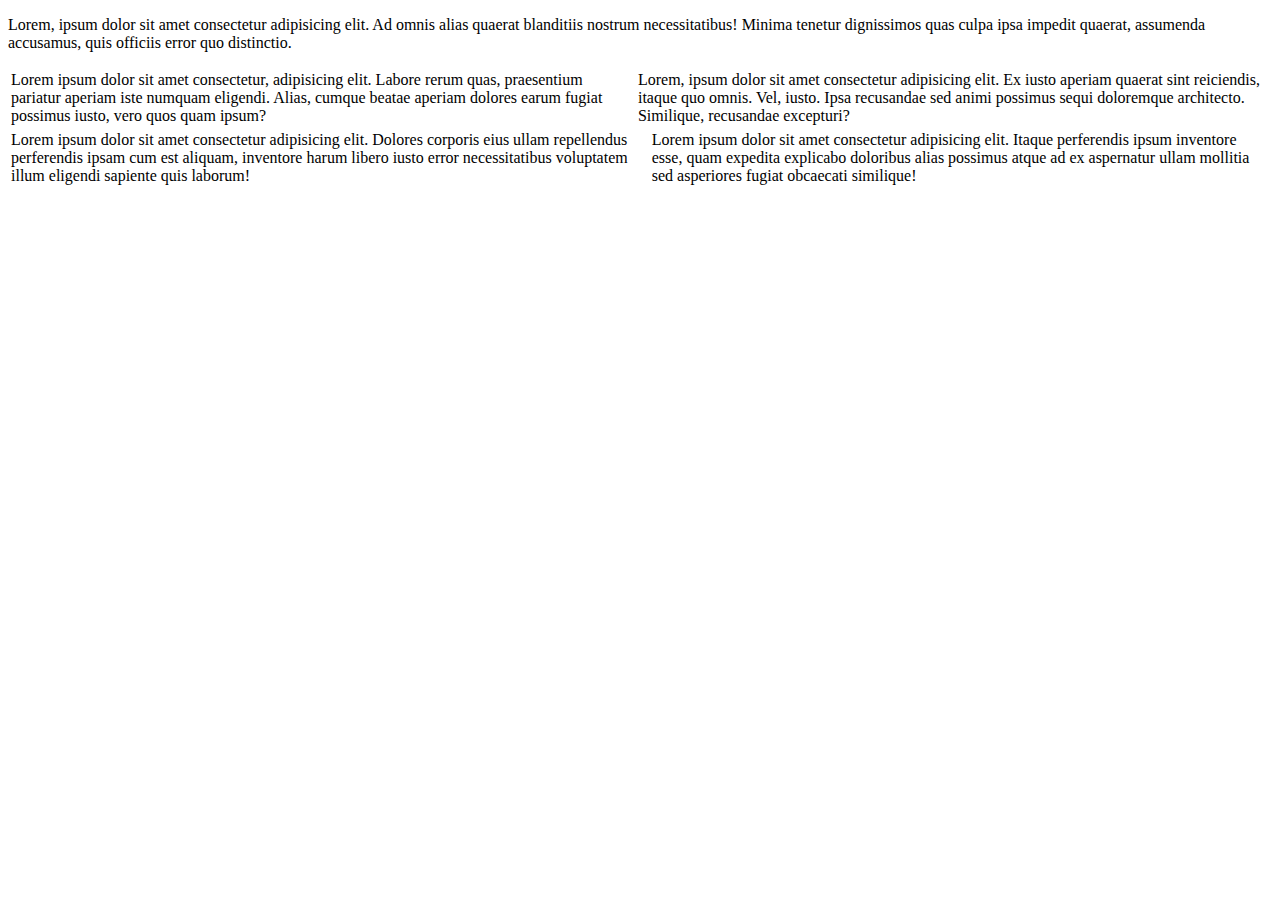
<file: Ejercicio13/index.html>
<!DOCTYPE html PUBLIC "-//W3C//DTD XHTML 1.0 Transitional//EN" "http://www.w3.org/TR/xhtml1/DTD/xhtml1-transitional.dtd">
<html xmlns="http://www.w3.org/1999/xhtml">
<head>
    <meta http-equiv="Content-Type" content="text/html; charset=iso-8859-1" />
    <title>Ejercicio 13</title>
    <script src="./codigo.js"></script>
</head>

<body>
    <noscript>
        Tu navegador no tiene activado el soporte para JavaScript!
    </noscript>
    <p onclick="parrafoSeleccionado()">
        Lorem, ipsum dolor sit amet consectetur adipisicing elit. Ad omnis alias quaerat blanditiis nostrum necessitatibus! Minima tenetur dignissimos quas culpa ipsa impedit quaerat, assumenda accusamus, quis officiis error quo distinctio.
    </p>
    <table>
        <tr>
            <td onclick="parrafoSeleccionado()">Lorem ipsum dolor sit amet consectetur, adipisicing elit. Labore rerum quas, praesentium pariatur aperiam iste numquam eligendi. Alias, cumque beatae aperiam dolores earum fugiat possimus iusto, vero quos quam ipsum?</td>
            <td onclick="parrafoSeleccionado()">Lorem, ipsum dolor sit amet consectetur adipisicing elit. Ex iusto aperiam quaerat sint reiciendis, itaque quo omnis. Vel, iusto. Ipsa recusandae sed animi possimus sequi doloremque architecto. Similique, recusandae excepturi?</td>
        </tr>
    </table>
    <table>
        <tr>
            <td onclick="parrafoSegundaTabla()">Lorem ipsum dolor sit amet consectetur adipisicing elit. Dolores corporis eius ullam repellendus perferendis ipsam cum est aliquam, inventore harum libero iusto error necessitatibus voluptatem illum eligendi sapiente quis laborum!</td>
            <td onclick="parrafoSegundaTabla()">Lorem ipsum dolor sit amet consectetur adipisicing elit. Itaque perferendis ipsum inventore esse, quam expedita explicabo doloribus alias possimus atque ad ex aspernatur ullam mollitia sed asperiores fugiat obcaecati similique!</td>
        </tr>
    </table>
</body>
</html>
</file>
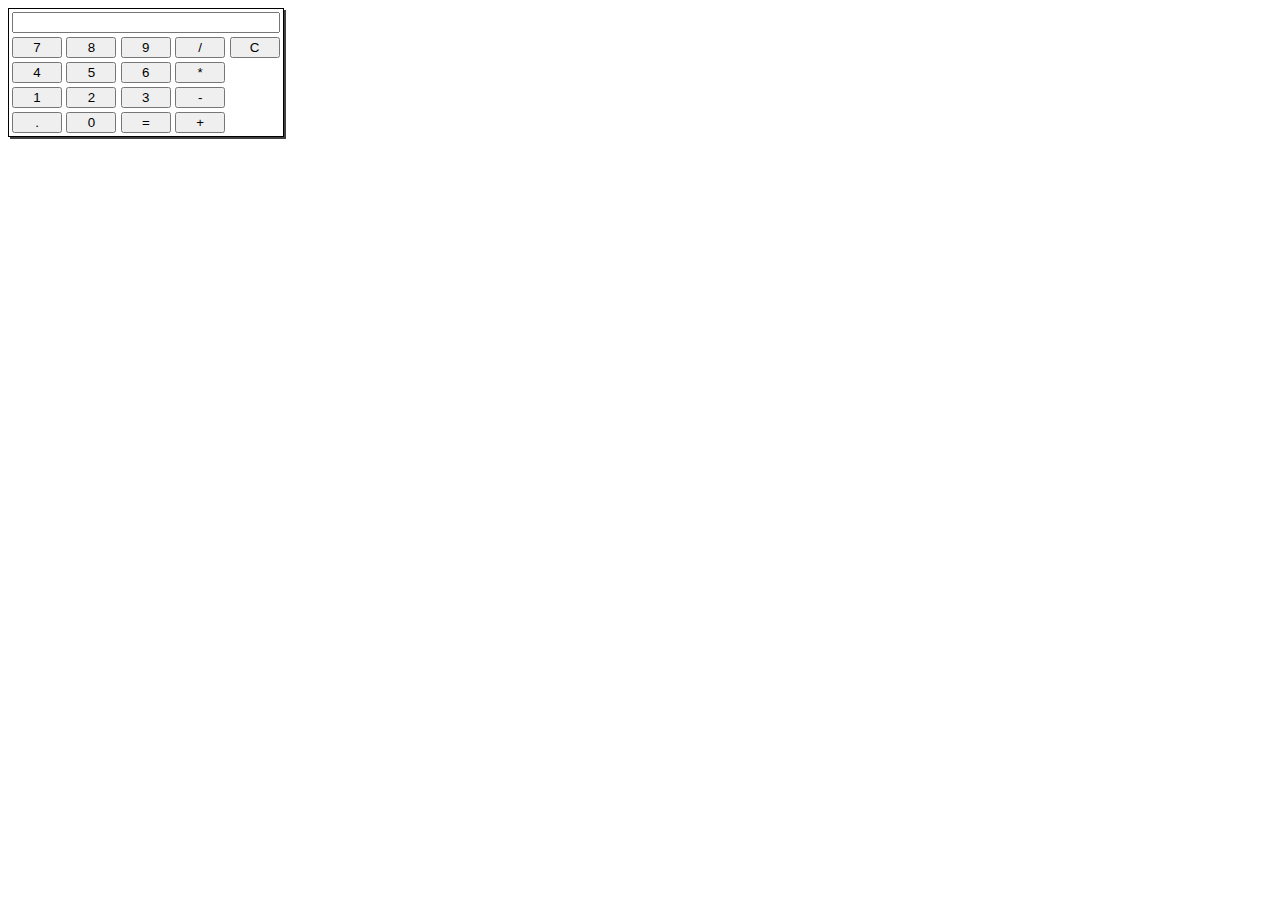
<file: Ejercicio14/index.html>
<!DOCTYPE html PUBLIC "-//W3C//DTD XHTML 1.0 Transitional//EN" "http://www.w3.org/TR/xhtml1/DTD/xhtml1-transitional.dtd">
<html xmlns="http://www.w3.org/1999/xhtml">
<head>
    <meta http-equiv="Content-Type" content="text/html; charset=iso-8859-1" />
    <title>Ejercicio 14</title>
    <script src="./codigo.js"></script>
    <link rel="stylesheet" href="./estilo.css">
</head>

<body>
    <noscript>
        Tu navegador no tiene activado el soporte para JavaScript!
    </noscript>
    <table>
        <tr>
            <td colspan="5"><input type="text" id="pantalla"></td>
        </tr>
        <tr>
            <td><button onclick="siete()">7</button></td>
            <td><button onclick="ocho()">8</button></td>
            <td><button onclick="nueve()">9</button></td>
            <td><button onclick="dividir()">/</button></td>
            <td><button onclick="borrar()">C</button></td>
        </tr>
        <tr>
            <td><button onclick="cuatro()">4</button></td>
            <td><button onclick="cinco()">5</button></td>
            <td><button onclick="seis()">6</button></td>
            <td><button onclick="multiplicar()">*</button></td>
        </tr>
        <tr>
            <td><button onclick="uno()">1</button></td>
            <td><button onclick="dos()">2</button></td>
            <td><button onclick="tres()">3</button></td>
            <td><button onclick="restar()">-</button></td>
        </tr>
        <tr>
            <td><button onclick="punto()">.</button></td>
            <td><button onclick="cero()">0</button></td>
            <td><button onclick="igual()">=</button></td>
            <td><button onclick="sumar()">+</button></td>
        </tr>
    </table>
</body>
</html>
</file>
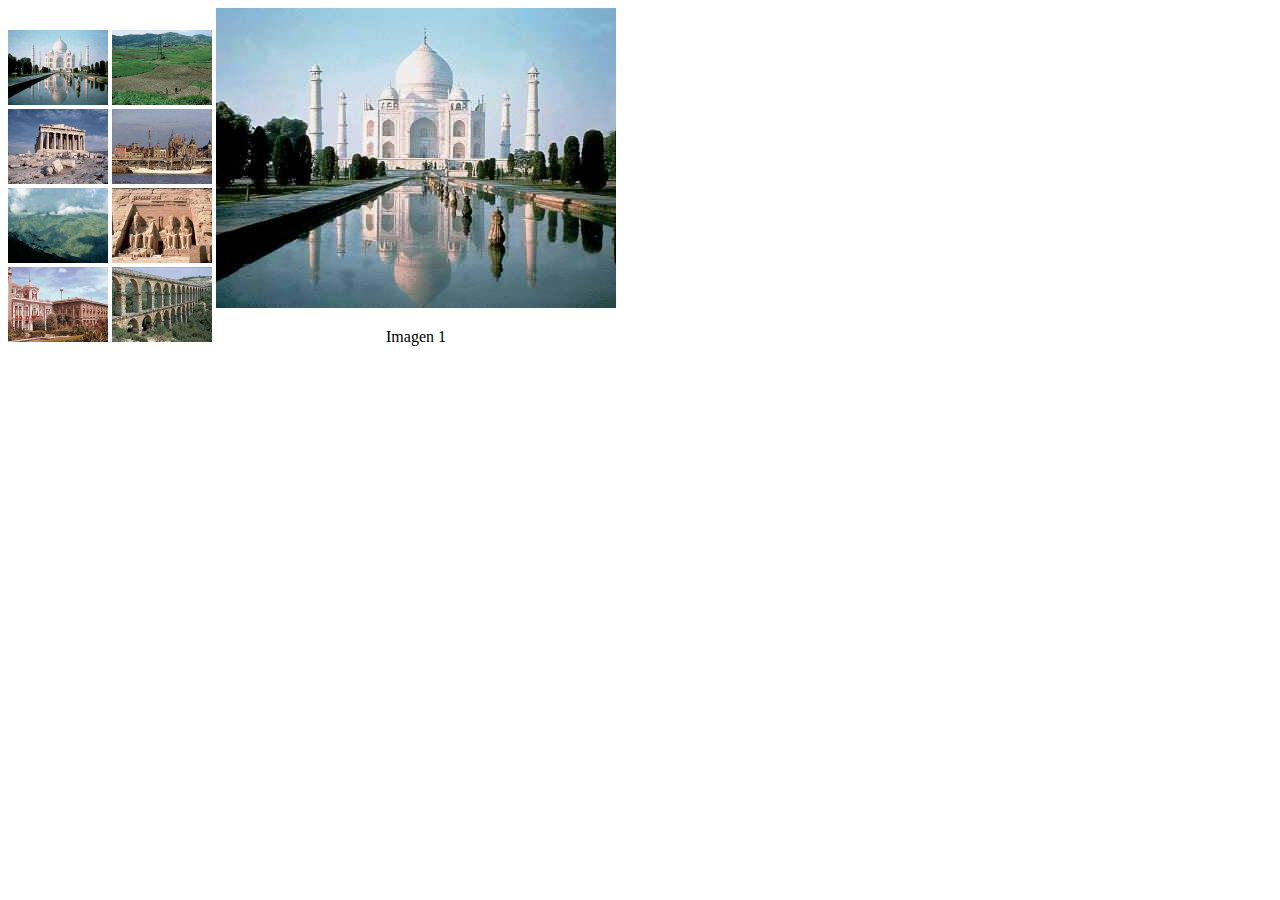
<file: Ejercicio15/index.html>
<!DOCTYPE html>
<html lang="en">
<head>
    <meta charset="UTF-8">
    <meta http-equiv="X-UA-Compatible" content="IE=edge">
    <meta name="viewport" content="width=device-width, initial-scale=1.0">
    <title>Ejercicio 15</title>
    <script src="./codigo.js"></script>
    <link rel="stylesheet" href="./estilo.css">
</head>
<body>
    <noscript>
        Tu navegador no tiene activado el soporte para JavaScript!
    </noscript>
    <div class="container">
        <div class="row">
            <div class="col">
                <img onclick="cambiarImagen('./images/foto1.jpg', 'Imagen 1')" src="./images/foto1.jpg" alt="Imagen 1">
            </div>
            <div class="col">
                <img onclick="cambiarImagen('./images/foto2.jpg', 'Imagen 2')" src="./images/foto2.jpg" alt="Imagen 2">
            </div>
        </div>
        <div class="row">
            <div class="col">
                <img onclick="cambiarImagen('./images/foto3.jpg', 'Imagen 3')" src="./images/foto3.jpg" alt="Imagen 3">
            </div>
            <div class="col">
                <img onclick="cambiarImagen('./images/foto4.jpg', 'Imagen 4')" src="./images/foto4.jpg" alt="Imagen 4">
            </div>
        </div>
        <div class="row">
            <div class="col">
                <img onclick="cambiarImagen('./images/foto5.jpg', 'Imagen 5')" src="./images/foto5.jpg" alt="Imagen 5">
            </div>
            <div class="col">
                <img onclick="cambiarImagen('./images/foto6.jpg', 'Imagen 6')" src="./images/foto6.jpg" alt="Imagen 6">
            </div>
        </div>
        <div class="row">
            <div class="col">
                <img onclick="cambiarImagen('./images/foto7.jpg', 'Imagen 7')" src="./images/foto7.jpg" alt="Imagen 7">
            </div>
            <div class="col">
                <img onclick="cambiarImagen('./images/foto8.jpg', 'Imagen 8')" src="./images/foto8.jpg" alt="Imagen 8">
            </div>
        </div>
    </div>
    <div class="container">
        <img src="./images/foto1.jpg" alt="" id="img-grande">
        <p id="pie-foto">Imagen 1</p>
    </div>
</body>
</html>
</file>
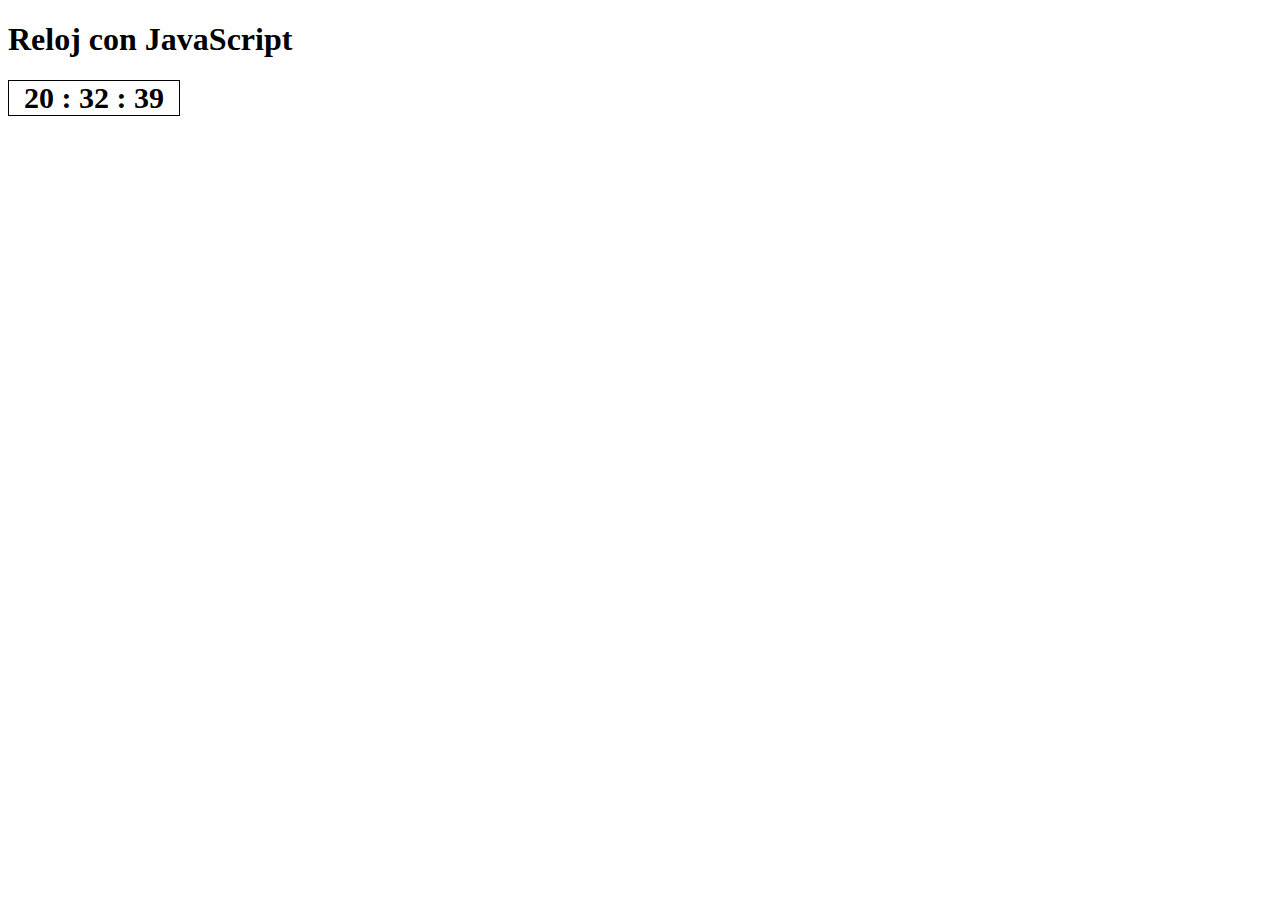
<file: Ejercicio16/index.html>
<!DOCTYPE html>
<html lang="en">
<head>
    <meta charset="UTF-8">
    <meta http-equiv="X-UA-Compatible" content="IE=edge">
    <meta name="viewport" content="width=device-width, initial-scale=1.0">
    <title>Ejercicio 16</title>
    <script src="./codigo.js"></script>
    <link rel="stylesheet" href="./estilo.css">
</head>
<body>
    <noscript>
        Tu navegador no tiene activado el soporte para JavaScript!
    </noscript>
    <h1>Reloj con JavaScript</h1>
    <div class="border">
        <div class="horas" id="horas">00</div> : <div class="minutos" id="minutos">00</div> : <div class="segundos" id="segundos">00</div>
    </div>
</body>
</html>
</file>
<file: Ejercicio14/estilo.css>
table {
    border: 1px solid;
    box-shadow: 2px 2px rgb(65, 65, 65);
}

input {
    text-align: right;
    width: 260px;
}

button {
    width: 50px;
}
</file>
<file: Ejercicio15/estilo.css>
.container {
    display: inline-block;
}

.col {
    display: inline;
}

img {
    width: 100px;
    height: 75px;
}

#img-grande {
    width: 400px;
    height: 300px;
}

p {
    text-align: center;
}
</file>
<file: Ejercicio16/estilo.css>
.border {
    border: 1px solid;
    font-weight: bold;
    font-size: 30px;
    width: 170px;
    text-align: center;
}

.horas, .minutos, .segundos {
    display: inline;
}
</file>
